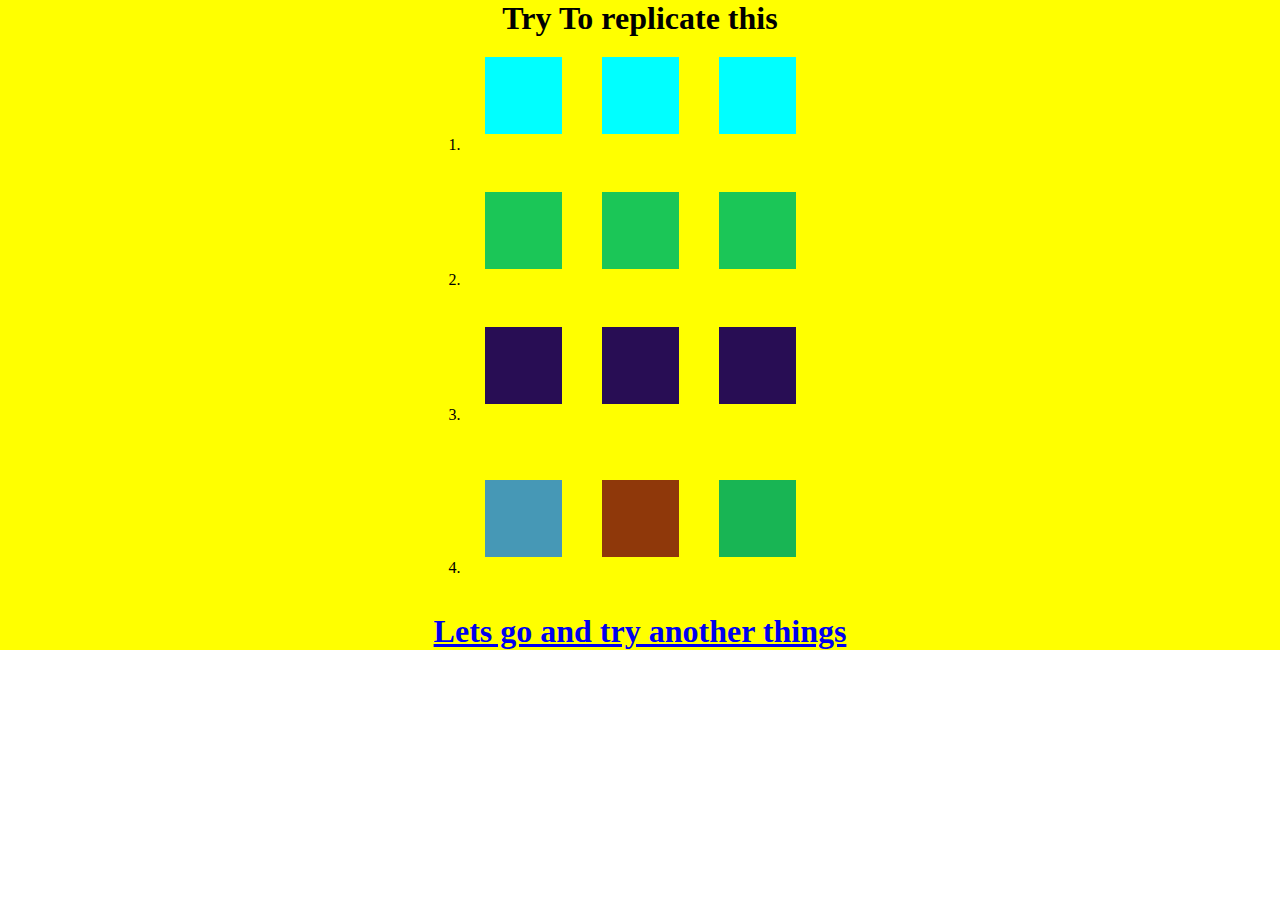
<file: index.html>
<!DOCTYPE html>
<html lang="en">
<head>
    <meta charset="UTF-8">
    <meta name="viewport" content="width=device-width, initial-scale=1.0">
    <title>first page</title>
    <link rel="stylesheet" href="./style.css">
</head>
<body>
    <div class="main-container">
    <h1>Try To replicate this</h1>
    <div class="parent">
        
        <ol class="num">  <li></li></ol>
        <div class="box boox"></div>
        <div class="box boox"></div>
        <div class="box boox"></div>  
    </div>
    
    <br>
    <div class="parent">
        <ol type="1" start="2">  <li></li></ol>
        <div class="box1 boox"></div>
        <div class="box1 boox"></div>
        <div class="box1 boox"></div>
    
    </div>
    <br>
    <div class="parent">
        <ol type="1" start="3">  <li></li></ol>
        <div class="box2 boox"></div>
        <div class="box2 boox"></div>
        <div class="box2 boox"></div>
    </div>
    <br>
    <br>
    <div class="parent">
        <ol  type="1" start="4">  <li></li></ol>
        <div class="box3 boox"></div>
        <div class="box4 boox"></div>
        <div class="box5 boox"></div>
     </div> 
     <br>
     <br>
  <a href="./second.html"><h1>Lets go and try another things</h1></a>
</div>
</body>
</html>
</file>
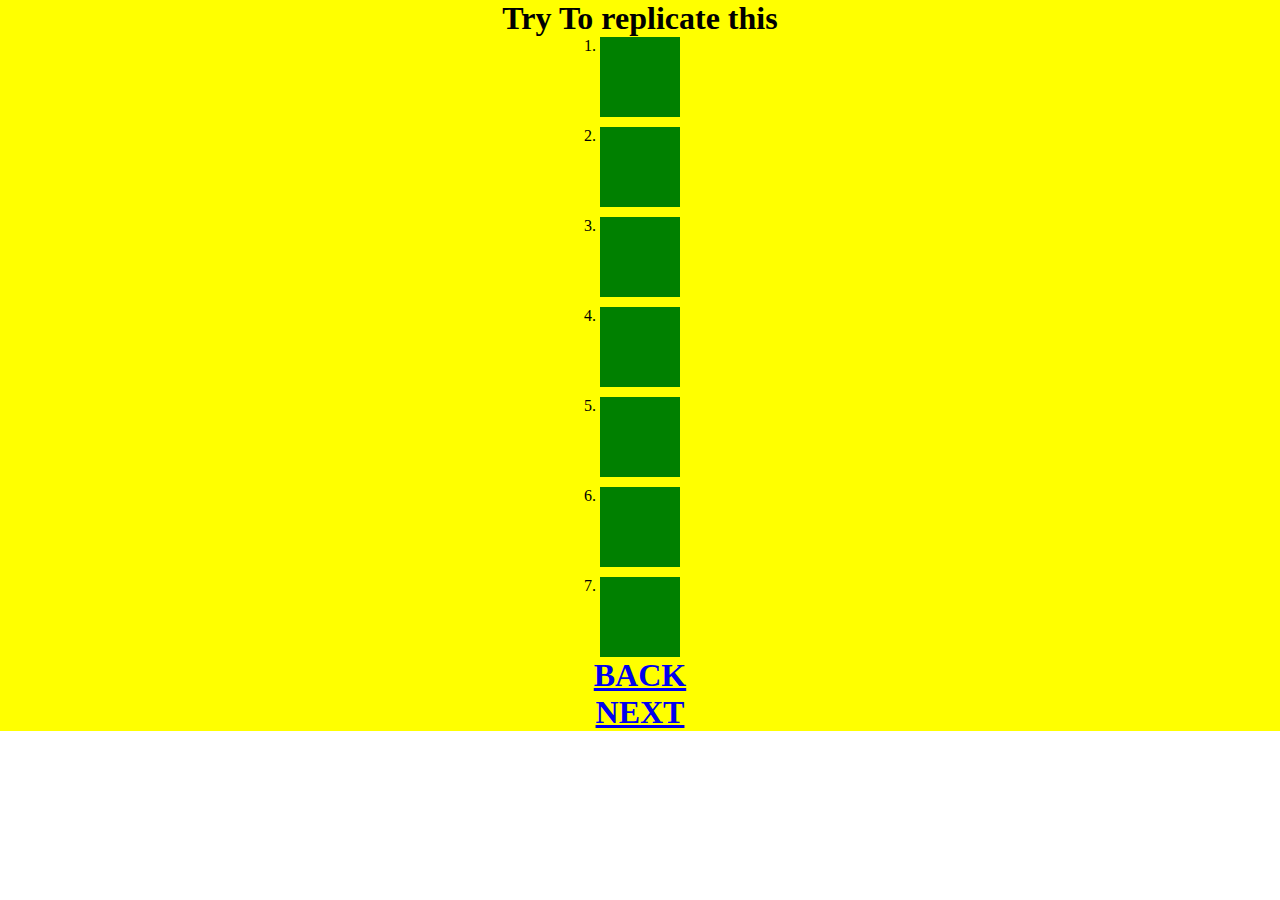
<file: second.html>
<!DOCTYPE html>
<html lang="en">
<head>
    <meta charset="UTF-8">
    <meta name="viewport" content="width=device-width, initial-scale=1.0">
    <title>Second-page</title>
    <link rel="stylesheet" href="./style.css">
</head>

<body>
    <div class="main-container">
  <h1>Try To replicate this</h1>
    <div class="container">
        <ol>
        <li><div class="boxx boxx1"></div></li>
        <li> <div class="boxx boxx2"></div</li>
        <li> <div class="boxx boxx3"></div</li>
        <li> <div class="boxx boxx4"></div</li>
        <li> <div class="boxx boxx5"></div</li>
        <li> <div class="boxx boxx6"></div</li>
        <li> <div class="boxx boxx7"></div</li>
       </ol>
</div>
<a href="./index.html">
    <h1>BACK</h1>
</a>
<a href="./Third.html">
    <h1>NEXT</h1>
</a> </div>
</body>
</html>
</file>
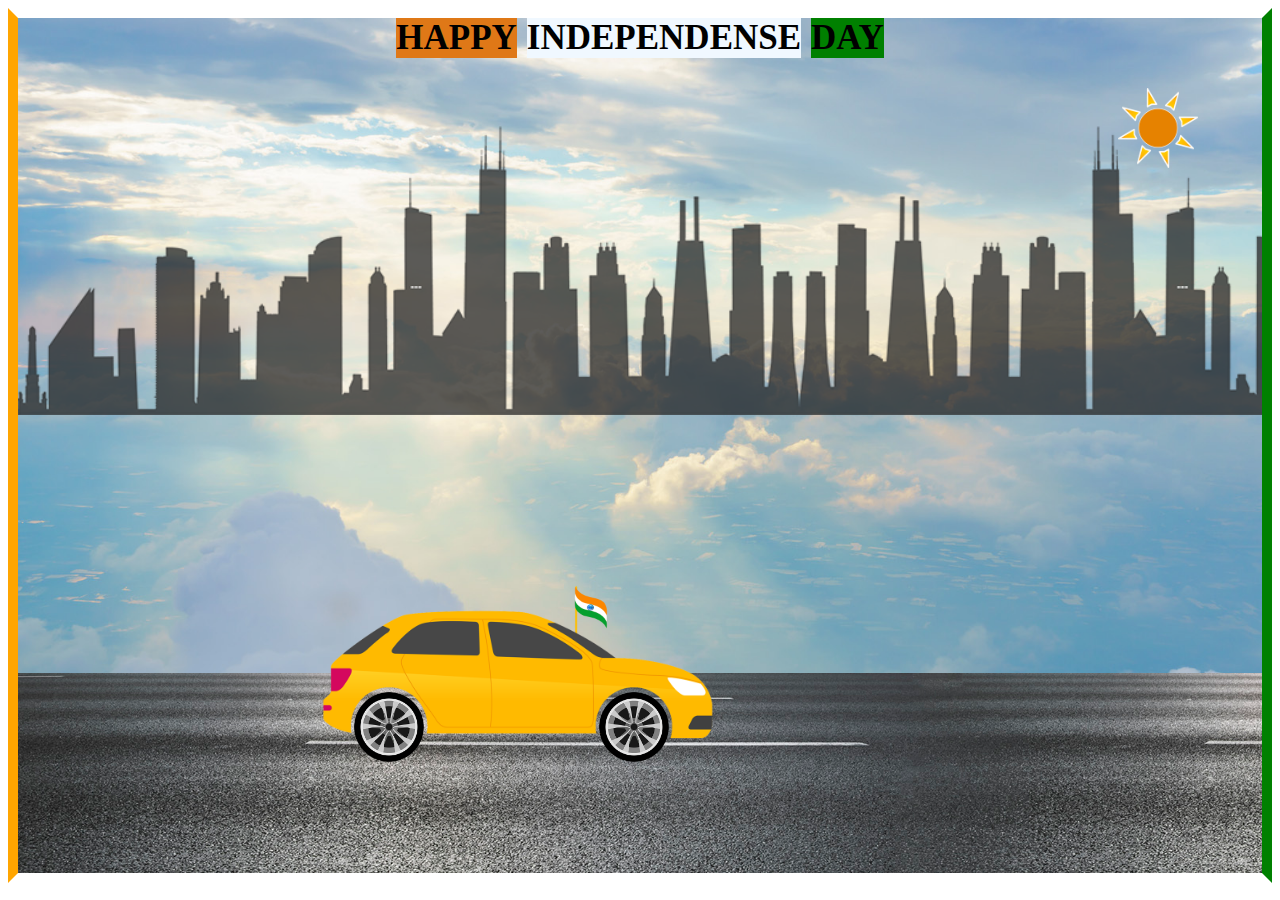
<file: Third.html>
<!DOCTYPE html>
<html lang="en">
  <head>
    <meta charset="UTF-8" />
    <meta name="viewport" content="width=device-width, initial-scale=1.0" />
    <title>third page</title>
    <link rel="stylesheet" href="./style2.css" />
  </head>
  <body>
    <div class="sky">
      <div class="heading">
        <div class="h">HAPPY</div>
        <div class="i">INDEPENDENSE</div>
        <div class="d">DAY</div>
      </div>
      <div class="road"></div>
      <div class="car">
        <img src="./car.png" alt="" width="400px" height="170px" />
      </div>
      <div class="wheel">
        <img src="./wheel.png" alt="" class="frant" />
        <img src="./wheel.png" alt="" class="bake" />
      </div>
      <div class="city"><img src="./city.png" alt="" width="140%" /></div>
      <div class="sun">
        <img src="./sun.png" alt="" width="80px" height="80px" />
      </div>
      <div class="flag"></div>
    </div>
  </body>
</html>
</file>
<file: style.css>
*{
    margin: 0% ;
    padding: 0%;
    box-sizing: border-box;
}
.main-container{
    background-color: yellow;
    background-size: cover;
    
} 
h1{
text-align: center;

}
.parent{
display: flex;
justify-content: center;

}
.box{
    background-color: aqua;
    animation: sample 2s infinite alternate;
}
@keyframes sample {
    0%{
        transform: skew(-25deg);
    }
    100%{
        transform: skew(30deg);
    }   
}
.box1{
    background-color: rgb(27, 198, 87);
    animation: sample1 2s infinite alternate;
}
@keyframes sample1 {
    0%{
        transform: skewY(-20deg);
    }
    100%{
        transform: skewY(20deg);
    }   
}
.box2{
    background-color: rgb(40, 13, 84);
    animation: sample2 3s infinite forwards;
}
@keyframes sample2 {
    0%{
        transform: rotateZ(-300deg);
    }
    100%{
        transform: rotateZ(300deg);
    }
    
}
.boox{
    margin: 20px;
    width: 77px;
    height: 77px;
}

.box5{
background-color: #18b554;
animation: sample4 2s infinite  alternate;
}
@keyframes sample4{
    0%{
        tranfrom:roateZ(0,0);
    }
    100%{
        transform:rotate(90deg);   
    }
}

.box4{
    background-color: #8f380a;
animation: sample5 2s infinite  alternate;
}
@keyframes sample5{
    0%{
        tranfrom:roate(0,0);
    }
    100%{
        transform:rotateY(70deg);  
    }
    
}
.box3{
background-color: #4698b6;
animation: sample6 2s infinite  alternate;
}
@keyframes sample6{ 
0%{
    tranfrom:roate(0,0);
}
100%{
    transform:rotateX(50deg);   
}

}

.container{
   display: flex;
   justify-content: center;
}
 ol{
  
    display: flex;
    justify-content: end;
    gap: 10px;
    flex-direction:column ;
    
} 
.boxx{
    width: 80px;
    height: 80px;
    background-color: green;
    transition-duration: 2s ;
}
.boxx1:hover{
      width: 300px;
}
.boxx2:hover{
    width: 300px;
    height: 350px;   
}
.boxx3:hover{
    width: 300px;
    transition-timing-function: ease;
}
.boxx4:hover{
    width: 300px;
}
.boxx5:hover{
    width: 300px;
    transition-timing-function: ease-in;
}
.boxx6:hover{
    width: 300px;
    transition-timing-function: ease-out;
}
.boxx7:hover{
    width: 300px;
    transition-timing-function: ease-in-out;
}
</file>
<file: style2.css>
body{
    border: 10px solid ;
    border-color: white green white orange;
}
.sky{
    width: 100%;
    height: 95vh;
    background-image: url(./sky.jpg);
    background-size: cover;
    background-position: center;
    overflow-x: hidden;
    position: relative;
 
    /* border-left: goldenrod;
    border-right: #8f380a;
    border-top: teal;
    border-bottom:greenyellow ; */
}
.heading{
    display: flex;
    justify-content: center;
    font-size: 35px;
    font-weight: bold;
    
}
.h{
margin-right: 10px;
background-color: #df7817;
}
.i{
    margin-right: 10px;
    background-color: aliceblue;
    }
    .d{
        background-color: green;
        }
.flag{
    width: 100px;
    height: 100px;
    background-image: url(./flag.png);
    background-size: cover;
    position: absolute;
    right: 630px;
    bottom: 200px;
}

.road{
    width: 300%;
    height:200px;
    background-image: url(./road.jpg);
    background-size: cover;
    position: absolute;
    bottom: 0px;
    animation: road 5s infinite linear ;
    
}
@keyframes road {
    0%{
        transform: translate(0,0);
    }
    100%{
        transform: translate(-400px,0);
    }
}
.car{
    position: absolute;
    bottom: 100px;
    left: 300px;
    z-index: 2;
    animation:car 1s  infinite alternate linear;
}
@keyframes car {
    0%{
        transform: translate(0,0);
    }
    100%{
        transform: translate(0,-5px);
    }
}
.wheel{
    position: absolute;
    bottom: 107px;
    left: 336px;
  
}
.bake{
    animation: bake 1s infinite linear ;
    
}
@keyframes bake {
    0%{ transform:rotate(0deg)
 }
 100%{
  transform: rotate(360deg);
 }
 }
.frant{
    position: absolute;
    left: 245px;
    animation: wheel 1s infinite linear;
}
@keyframes wheel {
   0%{ transform:rotate(0deg)
}
100%{
 transform: rotate(360deg);
}
}
.wheel img{
    width: 70px;
    height: 70px;
}
.city{
    
  
    position: absolute;
    top: 90px;
    animation:city 3s linear infinite  ;
}
@keyframes city {
   0%{ transform: translate(0,0)
}
100%{
    transform: translate(-400px,0);
}
} 
.sun{
    width: 200%;
    height: 100px;
    position: absolute;
    left: 1100px;
    top: 70px;
    z-index: 3;
    animation: sun 25s infinite linear;
}
@keyframes sun {
    0%{
        transform: translate(0,0);
    }
    100%{
        transform: translate(-400px,0);
    }
}
</file>
